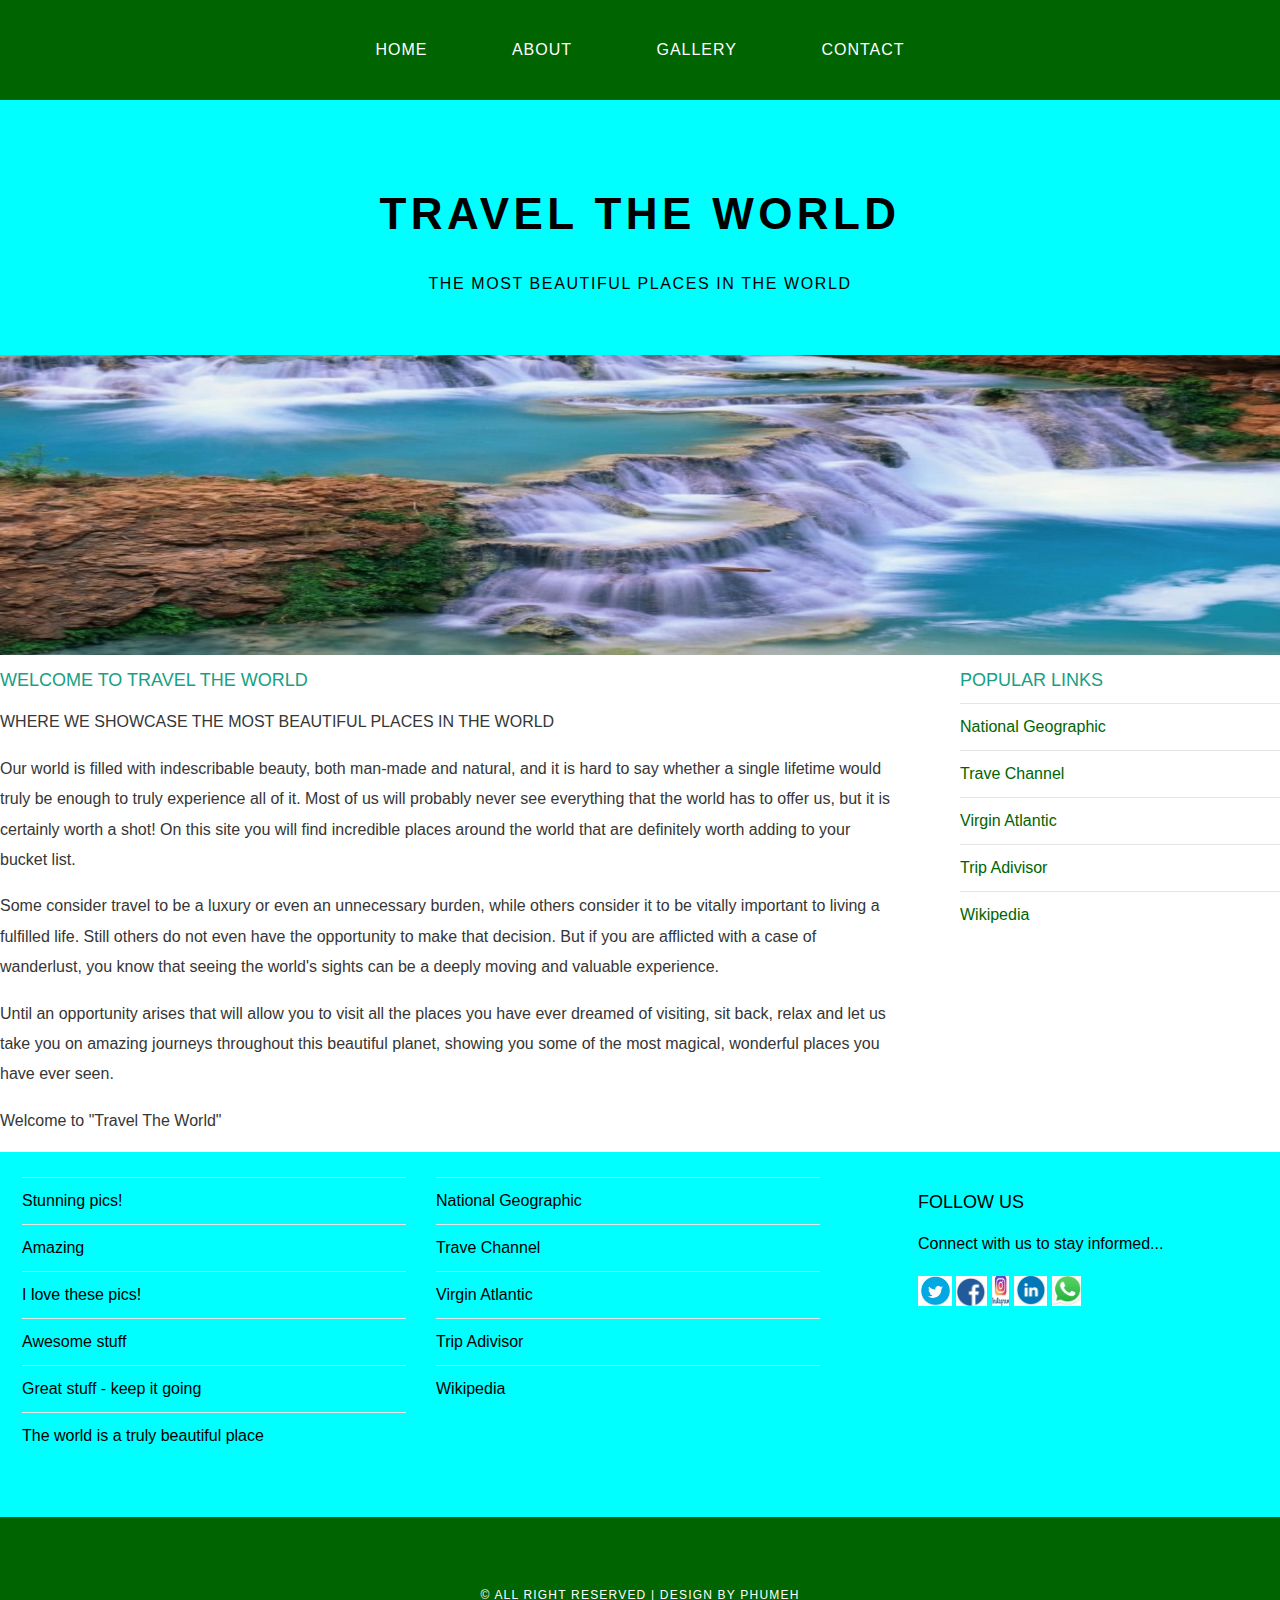
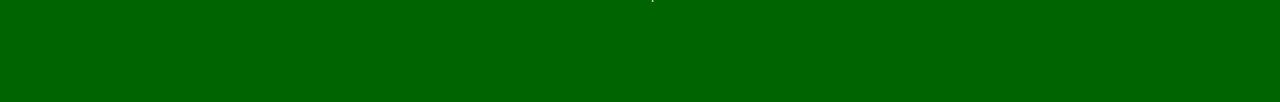
<file: index.html>
<!DOCTYPE html>
<html>
    <head>
        <title>Travel The World</title>
        <link rel="stylesheet" href="style.css" />
        
    </head>
    <body>
        <div id="menu" >
            <ul>
                <li><a href="#">Home</a></li>
                <li><a href="about.html">About</a></li>
                <li><a href="gallery.html">Gallery</a></li>
                <li><a href="contact.html">Contact</a></li> 
            </ul>
        </div>
        
        <div id="header">
                <h1>TRAVEL THE WORLD</h1>
                <p>THE MOST BEAUTIFUL PLACES IN THE WORLD</p>
        </div>
        <div id="banner">
            <img src="images/pic8.jpg"/>
        </div>
        <div id="page">
            <div id="content">
                <h2>Welcome To Travel The World</h2>
                <P>WHERE WE SHOWCASE THE MOST BEAUTIFUL PLACES IN THE WORLD</P>
                <p>Our world is filled with indescribable beauty, both man-made and natural, and it is hard to say whether a single lifetime would truly be enough to truly experience all of it. Most of us will probably never see everything that the world has to offer us, but it is certainly worth a shot! On this site you will find incredible places around the world that are definitely worth adding to your bucket list.</p>
               <p>Some consider travel to be a luxury or even an unnecessary burden, while others consider it to be vitally important to living a fulfilled life. Still others do not even have the opportunity to make that decision. But if you are afflicted with a case of wanderlust, you know that seeing the world's sights can be a deeply moving and valuable experience.</p>
              <p>Until an opportunity arises that will allow you to visit all the places you have ever dreamed of visiting, sit back, relax and let us take you on amazing journeys throughout this beautiful planet, showing you some of the most magical, wonderful places you have ever seen.</p>
              <p>Welcome to "Travel The World"</p>
            </div>
            <div id="sidebar">
                <h2>Popular Links</h2>
                <ul class="styled">
                <li><a href="http://www.nationalgeographic.com/">National Geographic</a></li>
                <li><a href="http://www.travelchannel.com/">Trave Channel</a></li>
                <li><a href="http://www.virgin-atlantic.com/us/en.html">Virgin Atlantic</a></li>
                <li><a href="http://www.tripadvisor.com">Trip Adivisor</a></li>
                <li><a href="https://en.wikipedia.org/wiki/Main_Page">Wikipedia</a></li>
            </ul>
                
            </div>
        </div>
        <div id="footer">
            <div id="box1">
                <ul class="styled">
                <li><a href="#">Stunning pics!</a></li>
                <li><a href="#">Amazing</a></li>
                <li><a href="#">I love these pics!</a></li>
                <li><a href="#">Awesome stuff</a></li>
                <li><a href="#">Great stuff - keep it going</a></li>
                <li><a href="#">The world is a truly beautiful place</a></li>
                </ul>
            </div>
            
            <div id="box2">
                <ul class="styled">
                <li><a href="http://www.nationalgeographic.com/">National Geographic</a></li>
                <li><a href="http://www.travelchannel.com/">Trave Channel</a></li>
                <li><a href="http://www.virgin-atlantic.com/us/en.html">Virgin Atlantic</a></li>
                <li><a href="http://www.tripadvisor.com">Trip Adivisor</a></li>
                <li><a href="https://en.wikipedia.org/wiki/Main_Page">Wikipedia</a></li>
                </ul>
            </div>
            
            <div id="box3">
                <h2>Follow Us</h2>
                <p>Connect with us to stay informed...</p>
                <a href="#"><img src="images/twitter.jpg" height="30"/></a>
                <a href="#"><img src="images/facebook.jpg" height="30"/></a>
                <a href="#"><img src="images/instagram.jpg" height="30"/></a>
                <a href="#"><img src="images/linkedin.jpg" height="30"/></a>
                <a href="#"><img src="images/whatsapp.jpg" height="30"/></a>
            </div>
        </div>
        <div id="copyright">
            <p>&copy; All Right Reserved | Design by Phumeh</p>
        </div>
    </body>
</html>
</file>
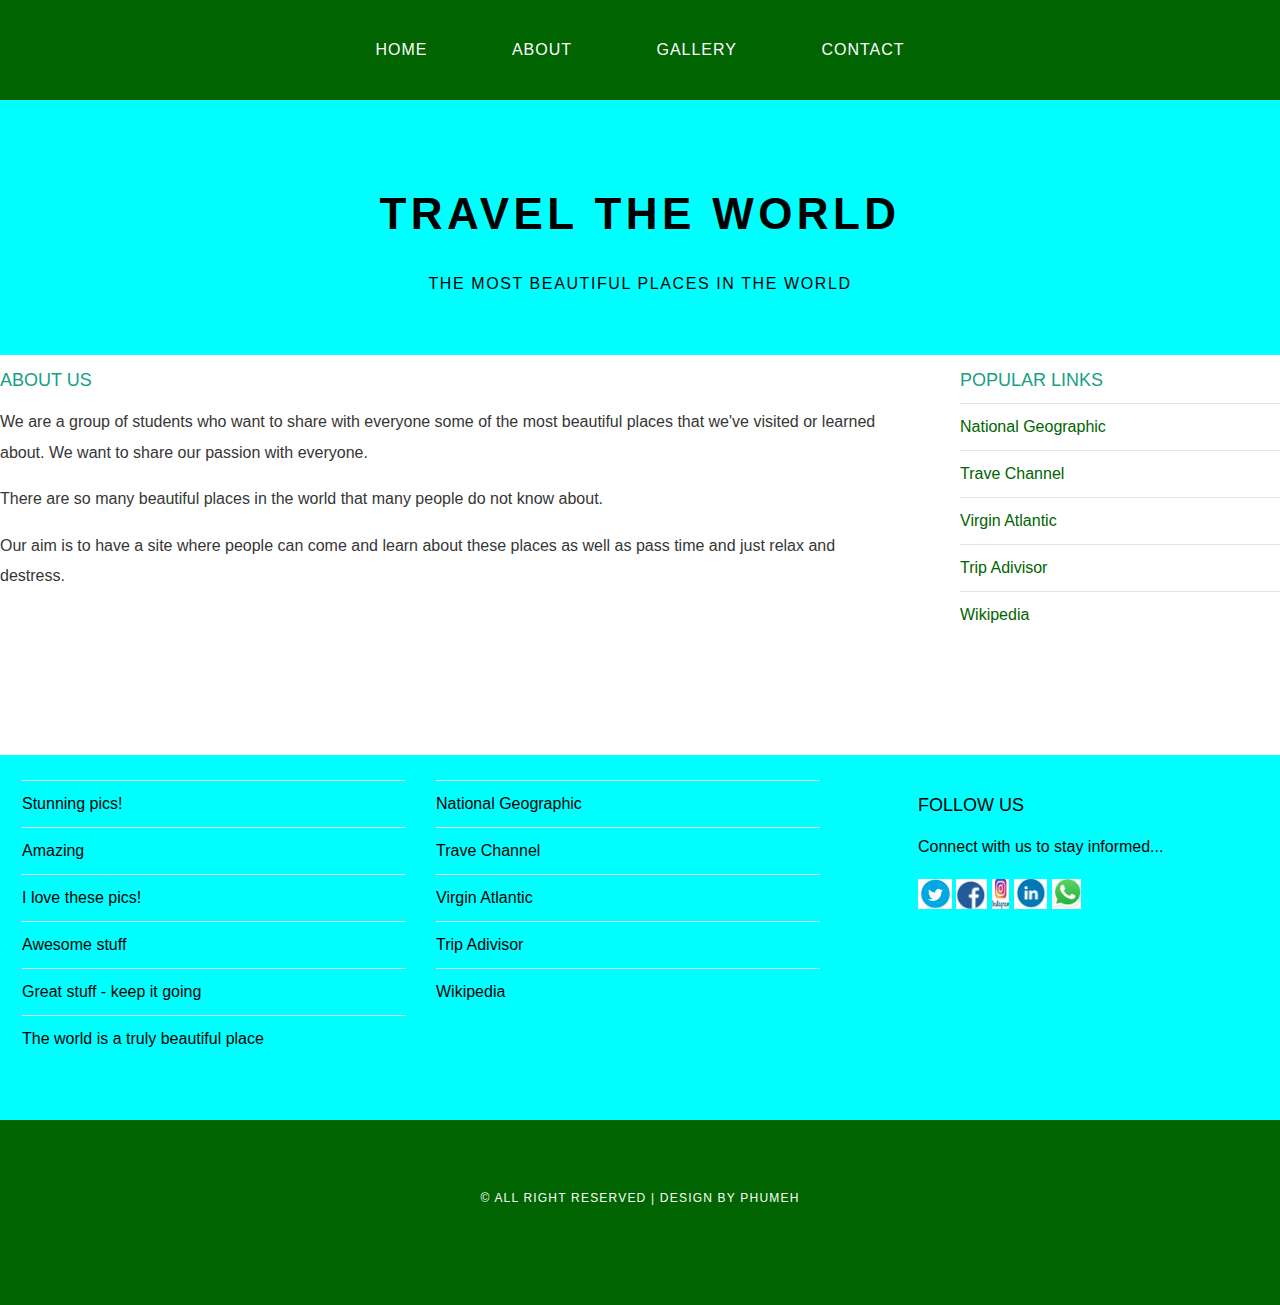
<file: about.html>
<!DOCTYPE html>
<html>
    <head>
        <title>Travel The World</title>
        <link rel="stylesheet" href="style.css" />
        
    </head>
    <body>
        <div id="menu" >
            <ul>
                <li><a href="index.html">Home</a></li>
                <li><a href="#">About</a></li>
                <li><a href="gallery.html">Gallery</a></li>
                <li><a href="contact.html">Contact</a></li> 
            </ul>
        </div>
        
        <div id="header">
                <h1>TRAVEL THE WORLD</h1>
                <p>THE MOST BEAUTIFUL PLACES IN THE WORLD</p>
        </div>
        <div id="page">
            <div id="content">
                <h2>About us</h2>
                <p>We are a group of students who want to share with everyone some of the most beautiful places that we've visited or learned about. We want to share our passion with everyone.</p>
                <p>There are so many beautiful places in the world that many people do not know about. </p>
                <p>Our aim is to have a site where people can come and learn about these places as well as pass time and just relax and destress. </p>
            </div>
            <div id="sidebar">
                <h2>Popular Links</h2>
                <ul class="styled">
                <li><a href="http://www.nationalgeographic.com/">National Geographic</a></li>
                <li><a href="http://www.travelchannel.com/">Trave Channel</a></li>
                <li><a href="http://www.virgin-atlantic.com/us/en.html">Virgin Atlantic</a></li>
                <li><a href="http://www.tripadvisor.com">Trip Adivisor</a></li>
                <li><a href="https://en.wikipedia.org/wiki/Main_Page">Wikipedia</a></li>
            </ul>
                
            </div>
        </div>
        <div id="footer">
            <div id="box1">
                <ul class="styled">
                <li><a href="#">Stunning pics!</a></li>
                <li><a href="#">Amazing</a></li>
                <li><a href="#">I love these pics!</a></li>
                <li><a href="#">Awesome stuff</a></li>
                <li><a href="#">Great stuff - keep it going</a></li>
                <li><a href="#">The world is a truly beautiful place</a></li>
                </ul>
            </div>
            
            <div id="box2">
                <ul class="styled">
                <li><a href="http://www.nationalgeographic.com/">National Geographic</a></li>
                <li><a href="http://www.travelchannel.com/">Trave Channel</a></li>
                <li><a href="http://www.virgin-atlantic.com/us/en.html">Virgin Atlantic</a></li>
                <li><a href="http://www.tripadvisor.com">Trip Adivisor</a></li>
                <li><a href="https://en.wikipedia.org/wiki/Main_Page">Wikipedia</a></li>
                </ul>
            </div>
            
            <div id="box3">
                <h2>Follow Us</h2>
                <p>Connect with us to stay informed...</p>
                <a href="#"><img src="images/twitter.jpg" height="30"/></a>
                <a href="#"><img src="images/facebook.jpg" height="30"/></a>
                <a href="#"><img src="images/instagram.jpg" height="30"/></a>
                <a href="#"><img src="images/linkedin.jpg" height="30"/></a>
                <a href="#"><img src="images/whatsapp.jpg" height="30"/></a>
            </div>
        </div>
        <div id="copyright">
            <p>&copy; All Right Reserved | Design by Phumeh</p>
        </div>
    </body>
</html>
</file>
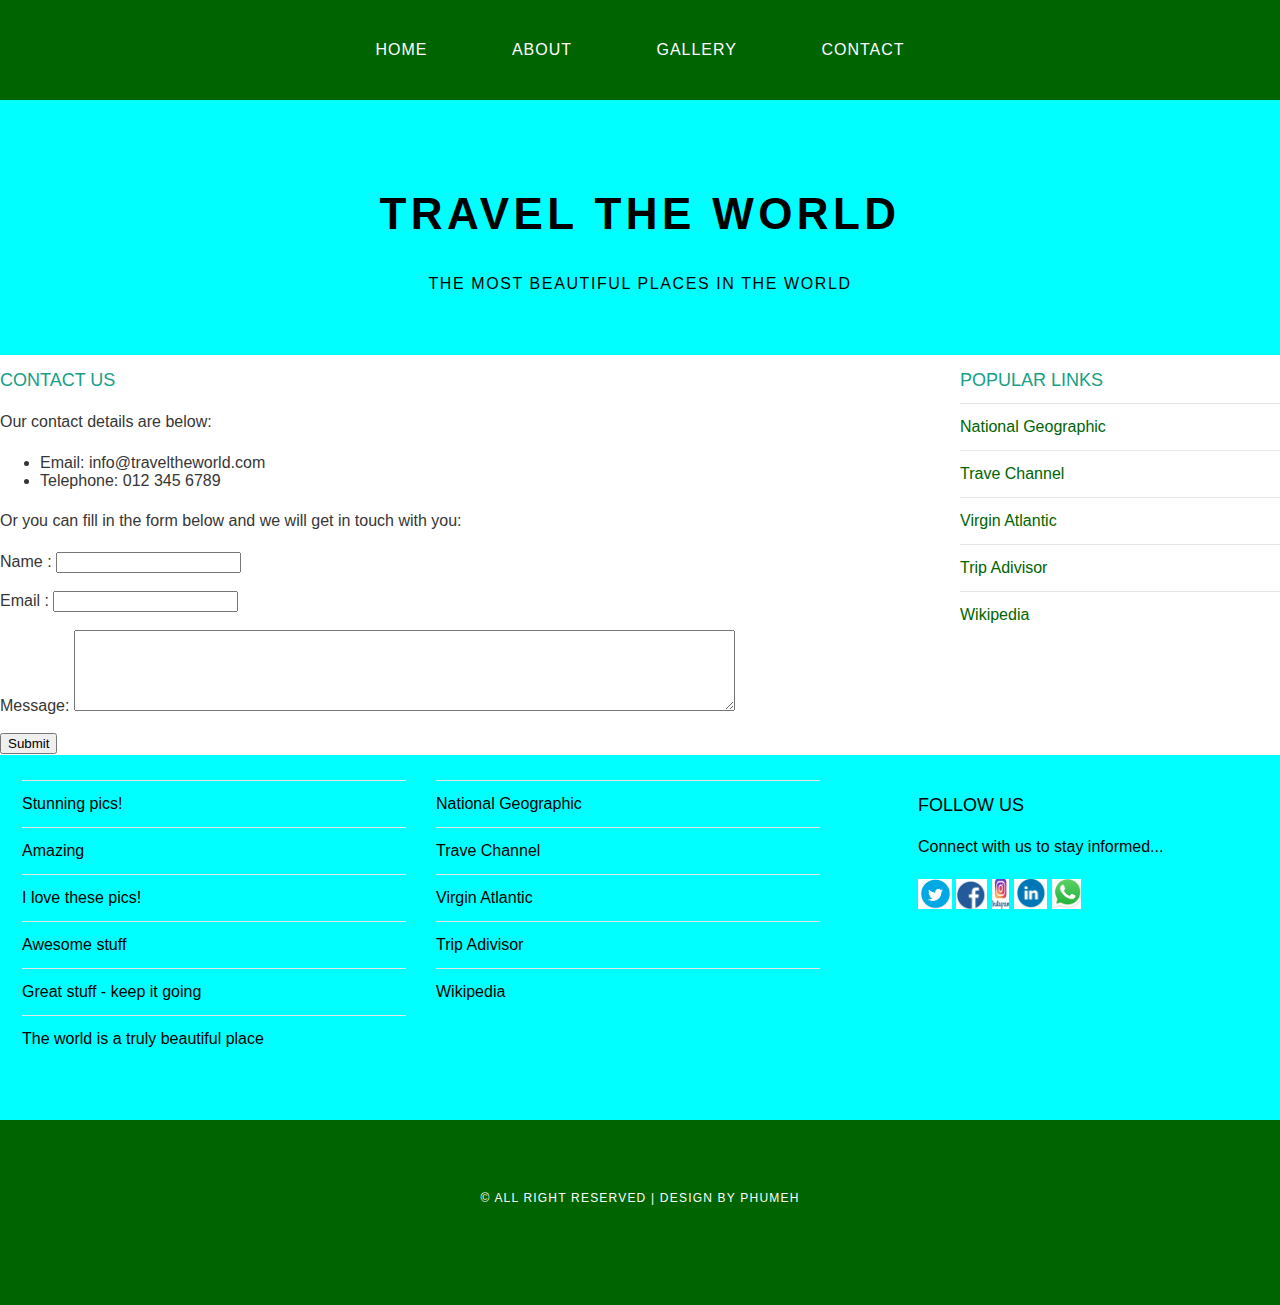
<file: contact.html>
<!DOCTYPE html>
<html>
    <head>
        <title>Travel The World</title>
        <link rel="stylesheet" href="style.css" />
        
    </head>
    <body>
        <div id="menu" >
            <ul>
                <li><a href="index.html">Home</a></li>
                <li><a href="about.html">About</a></li>
                <li><a href="gallery.html">Gallery</a></li>
                <li><a href="#">Contact</a></li> 
            </ul>
        </div>
        
        <div id="header">
                <h1>TRAVEL THE WORLD</h1>
                <p>THE MOST BEAUTIFUL PLACES IN THE WORLD</p>
        </div>
        <div id="page">
            <div id="content">
                <h2>Contact Us</h2>
                <p>Our contact details are below:</p>
                <ul class="style1">
                <li>Email: info@traveltheworld.com</li>
                <li>Telephone: 012 345 6789</li>
                </ul>

               <p>Or you can fill in the form below and we will get in touch with you:</p>
               <form>
               Name     : <input type="text" /><br/><br/>
               Email     : <input type="email" /><br/><br/>
               Message: <textarea cols="80" rows="5"></textarea><br/><br/>
               <input type="submit" value="Submit"/>
               </form>
            </div>
            <div id="sidebar">
                <h2>Popular Links</h2>
                <ul class="styled">
                <li><a href="http://www.nationalgeographic.com/">National Geographic</a></li>
                <li><a href="http://www.travelchannel.com/">Trave Channel</a></li>
                <li><a href="http://www.virgin-atlantic.com/us/en.html">Virgin Atlantic</a></li>
                <li><a href="http://www.tripadvisor.com">Trip Adivisor</a></li>
                <li><a href="https://en.wikipedia.org/wiki/Main_Page">Wikipedia</a></li>
            </ul>
                
            </div>
        </div>
        <div id="footer">
            <div id="box1">
                <ul class="styled">
                <li><a href="#">Stunning pics!</a></li>
                <li><a href="#">Amazing</a></li>
                <li><a href="#">I love these pics!</a></li>
                <li><a href="#">Awesome stuff</a></li>
                <li><a href="#">Great stuff - keep it going</a></li>
                <li><a href="#">The world is a truly beautiful place</a></li>
                </ul>
            </div>
            
            <div id="box2">
                <ul class="styled">
                <li><a href="http://www.nationalgeographic.com/">National Geographic</a></li>
                <li><a href="http://www.travelchannel.com/">Trave Channel</a></li>
                <li><a href="http://www.virgin-atlantic.com/us/en.html">Virgin Atlantic</a></li>
                <li><a href="http://www.tripadvisor.com">Trip Adivisor</a></li>
                <li><a href="https://en.wikipedia.org/wiki/Main_Page">Wikipedia</a></li>
                </ul>
            </div>
            
            <div id="box3">
                <h2>Follow Us</h2>
                <p>Connect with us to stay informed...</p>
                <a href="#"><img src="images/twitter.jpg" height="30"/></a>
                <a href="#"><img src="images/facebook.jpg" height="30"/></a>
                <a href="#"><img src="images/instagram.jpg" height="30"/></a>
                <a href="#"><img src="images/linkedin.jpg" height="30"/></a>
                <a href="#"><img src="images/whatsapp.jpg" height="30"/></a>
            </div>
        </div>
        <div id="copyright">
            <p>&copy; All Right Reserved | Design by Phumeh</p>
        </div>
    </body>
</html>
</file>
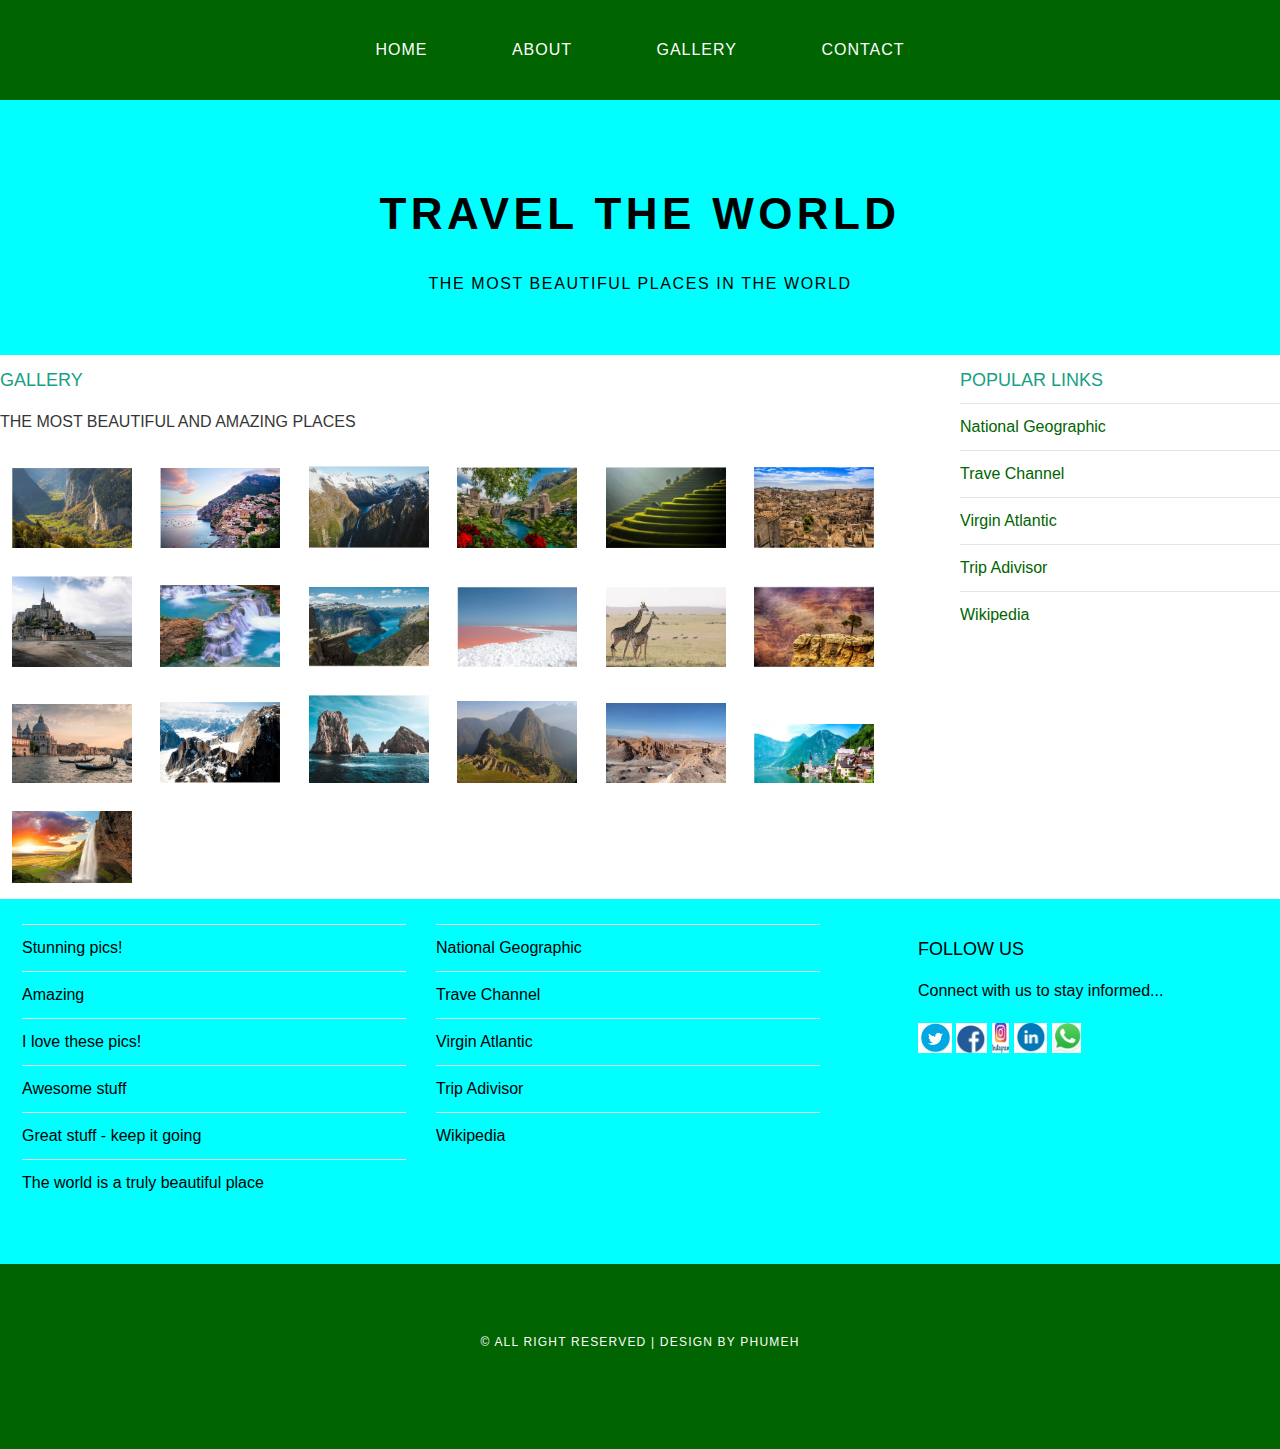
<file: gallery.html>
<!DOCTYPE html>
<html>
    <head>
        <title>Travel The World</title>
        <link rel="stylesheet" href="style.css" />
        
    </head>
    <body>
        <div id="menu" >
            <ul>
                <li><a href="index.html">Home</a></li>
                <li><a href="about.html">About</a></li>
                <li><a href="#">Gallery</a></li>
                <li><a href="contact.html">Contact</a></li> 
            </ul>
        </div>
        
        <div id="header">
                <h1>TRAVEL THE WORLD</h1>
                <p>THE MOST BEAUTIFUL PLACES IN THE WORLD</p>
        </div>
        <div id="page">
            <div id="content">
                <h2>Gallery</h2>
                <p>THE MOST BEAUTIFUL AND AMAZING PLACES</p>
                <div id="gallery">
                    <img src="images/pic1.jpg" />
                    <img src="images/pic2.jpg" />
                    <img src="images/pic3.jpg" />
                    <img src="images/pic4.jpg" />
                    <img src="images/pic5.jpg" />
                    <img src="images/pic6.jpg" />
                    <img src="images/pic7.jpg" />
                    <img src="images/pic8.jpg" />
                    <img src="images/pic9.jpg" />
                    <img src="images/pic10.jpg" />
                    <img src="images/pic11.jpg" />
                    <img src="images/pic12.jpg" />
                    <img src="images/pic13.jpg" />
                    <img src="images/pic14.jpg" />
                    <img src="images/pic15.jpg" />
                    <img src="images/pic16.jpg" />
                    <img src="images/pic17.jpg" />
                    <img src="images/pic18.jpg" />
                    <img src="images/pic19.jpg" />
                </div>
              
            </div>
            <div id="sidebar">
                <h2>Popular Links</h2>
                <ul class="styled">
                <li><a href="http://www.nationalgeographic.com/">National Geographic</a></li>
                <li><a href="http://www.travelchannel.com/">Trave Channel</a></li>
                <li><a href="http://www.virgin-atlantic.com/us/en.html">Virgin Atlantic</a></li>
                <li><a href="http://www.tripadvisor.com">Trip Adivisor</a></li>
                <li><a href="https://en.wikipedia.org/wiki/Main_Page">Wikipedia</a></li>
            </ul>
                
            </div>
        </div>
        <div id="footer">
            <div id="box1">
                <ul class="styled">
                <li><a href="#">Stunning pics!</a></li>
                <li><a href="#">Amazing</a></li>
                <li><a href="#">I love these pics!</a></li>
                <li><a href="#">Awesome stuff</a></li>
                <li><a href="#">Great stuff - keep it going</a></li>
                <li><a href="#">The world is a truly beautiful place</a></li>
                </ul>
            </div>
            
            <div id="box2">
                <ul class="styled">
                <li><a href="http://www.nationalgeographic.com/">National Geographic</a></li>
                <li><a href="http://www.travelchannel.com/">Trave Channel</a></li>
                <li><a href="http://www.virgin-atlantic.com/us/en.html">Virgin Atlantic</a></li>
                <li><a href="http://www.tripadvisor.com">Trip Adivisor</a></li>
                <li><a href="https://en.wikipedia.org/wiki/Main_Page">Wikipedia</a></li>
                </ul>
            </div>
            
            <div id="box3">
                <h2>Follow Us</h2>
                <p>Connect with us to stay informed...</p>
                <a href="#"><img src="images/twitter.jpg" height="30"/></a>
                <a href="#"><img src="images/facebook.jpg" height="30"/></a>
                <a href="#"><img src="images/instagram.jpg" height="30"/></a>
                <a href="#"><img src="images/linkedin.jpg" height="30"/></a>
                <a href="#"><img src="images/whatsapp.jpg" height="30"/></a>
            </div>
        </div>
        <div id="copyright">
            <p>&copy; All Right Reserved | Design by Phumeh</p>
        </div>
    </body>
</file>
<file: style.css>
/* ******************************************************************************************************************************************  */
/* universal styles                                                                                                                            */
/* ******************************************************************************************************************************************* */
body{
    margin: 0;
    padding: 0;
    background-color: white;
    font-family: 'Raleway' , sans-serif;
    font-size: 16px;
    font-weight: 400;
    color: #363636;
}

p{
    line-height: 190%;
}

a{
    text-decoration: none;
    color: darkgreen;
}

/* ******************************************************************************************************************************************  */
/* menu                                                                                                                                        */
/* ******************************************************************************************************************************************* */

#menu{
    background-color: darkgreen;
    height: 100px;
}

#menu ul{
    margin: 0;
    padding: 0;
    list-style-type: none;
    text-align: center;
}

#menu li{
    display: inline-block;
}

#menu a{
    letter-spacing: 1px;
    text-decoration: none;
    text-align: center;
    text-transform: uppercase;
    font-size: 16px;
    line-height: 100px;
    color: white;
    
    padding: 0 40px;
    border: none;
    display: block;  
}

#menu a:hover{
    background-color: #1abc9c;
}

/* ******************************************************************************************************************************************  */
/* Header                                                                                                                                      */
/* ******************************************************************************************************************************************* */

#header{
    padding: 60px 0px 40px 0;
    background-color: aqua;
    text-align: center;
}

#header h1{
    letter-spacing: 0.1em;
    font-size: 44px;
    color: black;
}

#header p{
    letter-spacing: 0.1em;
    color: black;
}

/* ******************************************************************************************************************************************  */
/* Banner                                                                                                                                      */
/* ******************************************************************************************************************************************* */

#banner{
    height: 300px;
}

#banner img{
    width: 100%;
    height: 300px;
}

/* ******************************************************************************************************************************************  */
/* Page                                                                                                                                        */
/* ******************************************************************************************************************************************* */

#page{
    min-height: 400px;
    padding: 20px,
}

#page h2{
    margin-bottom: 12px;
    text-transform: uppercase;
    font-weight: 400;
    font-size: 18px;
    color: #16a085;
}
/* Content */

#content{
    float: left;
    width: 70%;
}

/* SIDEBAR */

#sidebar{
    float: right;
    width: 25%;
}

/* LISTS */

ul.styled{
    margin: 0;
    padding: 0;
    list-style-type: none;
}

ul.styled li{
    border-top: solid 1px #e5e5e5;
    padding: 14px 0px;
}

/* ******************************************************************************************************************************************  */
/* Footer                                                                                                                                      */
/* ******************************************************************************************************************************************* */

#footer{
    width: 100%;
    height: 340px;
    background-color: aqua;
    padding-top: 25px;
    padding-left: 22px;
    clear: both;
}

#footer h2{
    font-size: 18px;
    font-weight: 400;
    text-transform: uppercase;
    color: black;
}

#footer p{
    color: black;
}

#footer a{
    color: black;
}

#box1{
    float: left;
    width: 30%;
    padding-right: 30px;
}

#box2{
    float: left;
    width: 30%;
    padding-right: 30px;
}

#box3{
    float: right;
    width: 30%;
    padding-left: 30px;
}

/* ******************************************************************************************************************************************  */
/* Copyright                                                                                                                                  */
/* ******************************************************************************************************************************************* */

#copyright{
    width: 100%;
    height: 130px;
    text-align: center;
    background-color: darkgreen;
    padding-top: 55px;
    clear: both;   
}

#copyright p{
    font-size: 12px;
    letter-spacing: 0.1em;
    text-transform: uppercase;
    color: white;
}

/* ******************************************************************************************************************************************  */
/* Gallery                                                                                                                                     */
/* ******************************************************************************************************************************************* */

#gallery img{
    width:120px;
	margin:12px;
	-moz-transition: -moz-transform 0.5s ease-in;
	-webkit-transition: -webkit-transform 0.5s ease-in;
	-o-transition: -o-transform 0.5s ease-in;
}

#gallery img:hover{
	-moz-transform: scale(3);
	-webkit-transform: scale(3);
	-o-transform: scale(3);
 }
</file>
